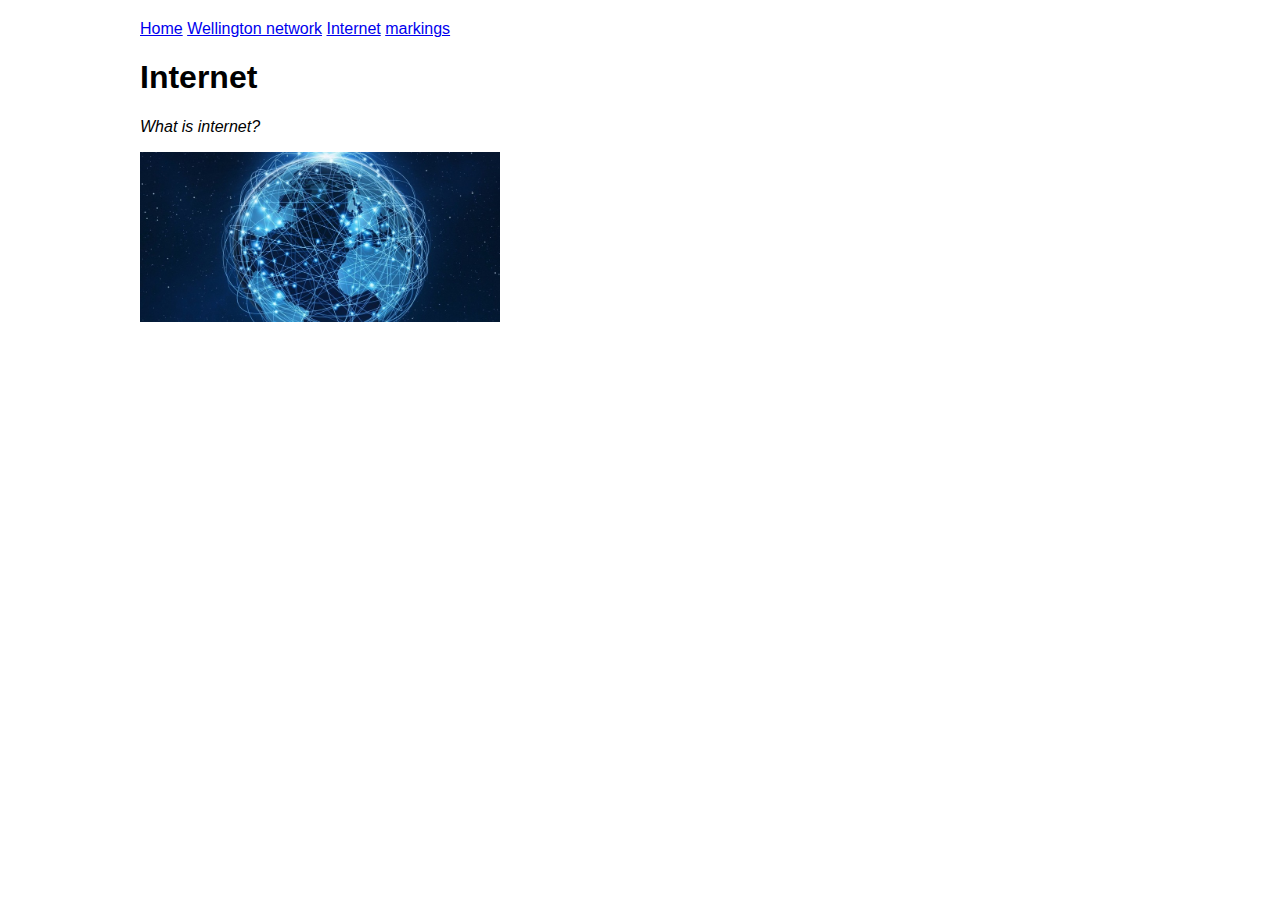
<file: page1.html>
<!DOCTYPE HTML>

<html>

<head>
	<meta http-equiv="Content-Type" content="text/html; charset=UTF-8" />
	<title>Your Website</title>
	<link rel="stylesheet" type="text/css" href="css/style.css">
</head>
<section>
<nav>
		
		<a href="index.html">Home</a>
		<a href="https://luingcy.github.io/MDDN201Project1/">Wellington network</a>
		<a href="page1.html">Internet</a>
		<a href="#images">markings</a>
	</nav>
	
	</section>

	
	
<body>



	<section>
		<h1>Internet</h1>
		<p><em>What is internet? </em></p>

		
	<img src="img/Internet.jpeg" width="360" height-"345">
	
	</section>
		
</html>
</file>
<file: css/style.css>
* {
	box-sizing: border-box;/* This makes the widths of elements more consistent
		Full details here https://css-tricks.com/box-sizing/ */
}
.img-container {
	float: left;
	width: 50%;
	padding: 5px;
}
.clearfix::after {
	content: "";
	clear: both;
	display: table;
}
body {
	margin: 0px; /* Often browsers have a 5px margin by deafult*/
	font-family: sans-serif;
}
section {
	max-width: 1000px;
	margin-left: auto;
	margin-right: auto;
	margin-top: 20px;
	margin-bottom: 20px;
}
header {
	background-color: #6fc2d0;
	color: white; /* more readable on an orange background */
	padding-top: 50px;
	padding-bottom: 50px;
}
/* Simple grid */
.g-row {
	width: 100%;
	overflow: hidden;
}
.g-row img {
	width: 100%; /*This makes all images in grids to be the size of their cell */
}
.g-50 {
	width: 50%;
	float: left;
}
.g-30 {
	width: 30%;
	float: left;
}
.g-70 {
	width: 70%;
	float: left;
}
.show {
	border: 1px solid blue;
	padding: 2px;
}
.padded {
	padding: 20px; /* I add this to cells to add a little padding*/
}

/*Title*/
.title {
	font-size: 30px;
	text-align: center;
	background: #348498
}
.title p {
	font-size: 20px;
}
.Name {
	text-align: center;
}

/*navigation bar*/
ul{
	position: fixed;
	list-style-type: none;
	margin: 0;
	padding: 0;
	width: 100px;
	background-color: #f7aa00;
}

li a{
	display: block;
	width: 100px;
	transition: 1s;
	color: #f2f2f2;
	text-align: center;
	padding: 14px 16px;
	text-decoration: none;
	font-size: 17px;
}

li a.active{
	background-color: #fd5f00;
	color: white;
}

li a:hover:not(.active){
	background-color: #ffdd00;
	color: black;
	width: 120px;
}


/*
.topnav {
	position: fixed;
	overflow: hidden;
	background-color: #f7aa00;
}
.topnav a {
	display: block;
	width: 100px;
	transition: 1s;
	float: left;
	color: #f2f2f2;
	text-align: center;
	padding: 14px 16px;
	text-decoration: none;
	font-size: 17px;
}

.topnav a:hover {
	background-color: #ffdd00;
	color: black;
	width: 200px;
}
.topnav a.active {
	background-color: #fd5f00;
	color: white;
}
*/


.section1 {
	font-size: 27px;
	color: #0B0333;
}
.section1-1 {
	color: #0B0333;
	font-size: 20px;
	
}

/*advance image style*/


.showImages{
	border-radius: 5px;
  cursor: pointer;
  transition: 0.3s;
}

.showImages img:hover{
	opacity: 0.7;
}



/* The Modal (background) */
.modal {
  display: none; /* Hidden by default */
  position: fixed; /* Stay in place */

  z-index: 1; /* Sit on top */
  padding-top: 100px; /* Location of the box */
  left: 0;
  top: 0;
  width: 100%; /* Full width */
  height: 100%; /* Full height */
  overflow: auto; /* Enable scroll if needed */
  background-color: rgb(0,0,0); /* Fallback color */
  background-color: rgba(0,0,0,0.9); /* Black w/ opacity */
}

/* Modal Content (image) */
.modal-content {
  margin: auto;
  display: block;
  width: 80%;
  max-width: 700px;
}

/* Caption of Modal Image */
#caption {
  margin: auto;
  display: block;
  width: 80%;
  max-width: 700px;
  text-align: center;
  color: #ccc;
  padding: 10px 0;
  height: 150px;
  font-size: 20px;
}

/* Add Animation */
.modal-content, #caption {  
  -webkit-animation-name: zoom;
  -webkit-animation-duration: 0.6s;
  animation-name: zoom;
  animation-duration: 0.6s;
}

@-webkit-keyframes zoom {
  from {-webkit-transform: scale(0)} 
  to {-webkit-transform: scale(1)}
}

@keyframes zoom {
  from {transform: scale(0.1)} 
  to {transform: scale(1)}
}

/* The Close Button */
.close {
  position: absolute;
  top: 15px;
  right: 35px;
  color: #f1f1f1;
  font-size: 40px;
  font-weight: bold;
  transition: 0.3s;
}

.close:hover,
.close:focus {
  color: #bbb;
  text-decoration: none;
  cursor: pointer;
}

/* 100% Image Width on Smaller Screens */
@media only screen and (max-width: 700px){
  .modal-content {
    width: 100%;
  }
}
</file>
